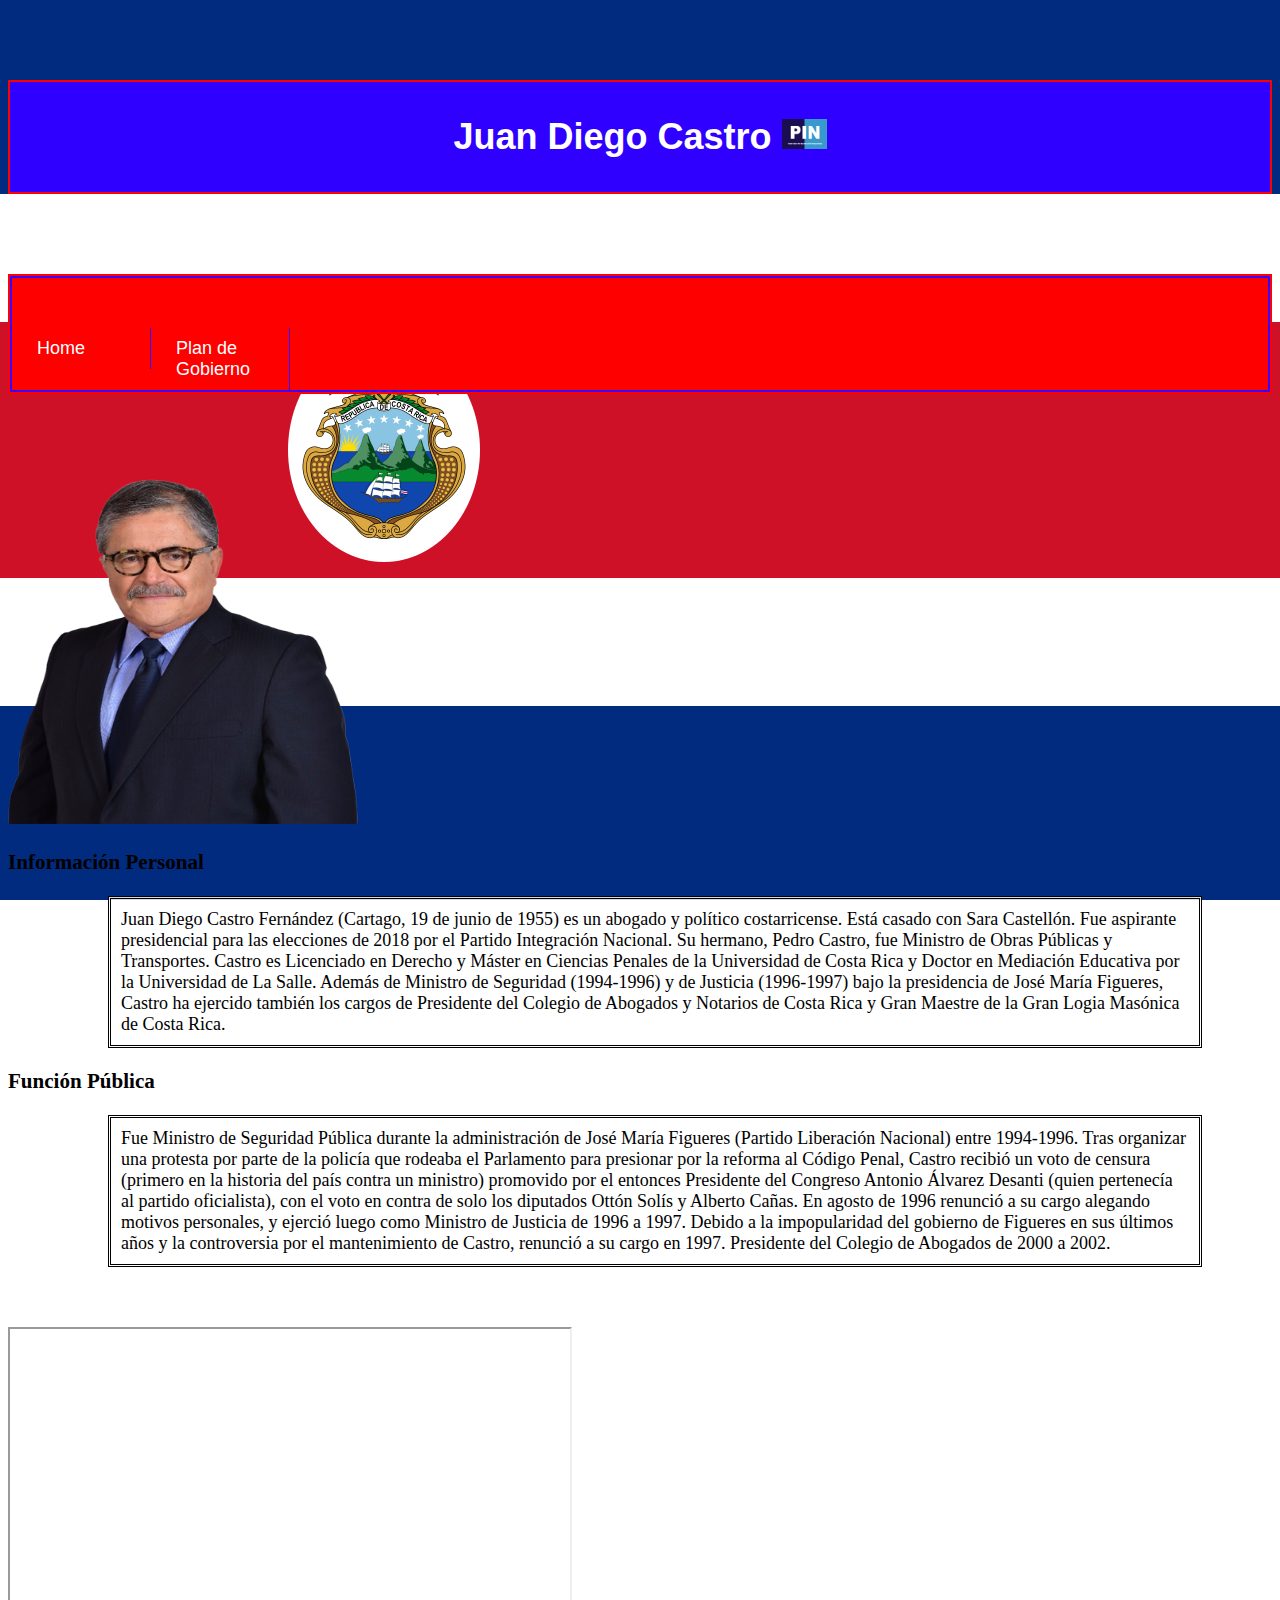
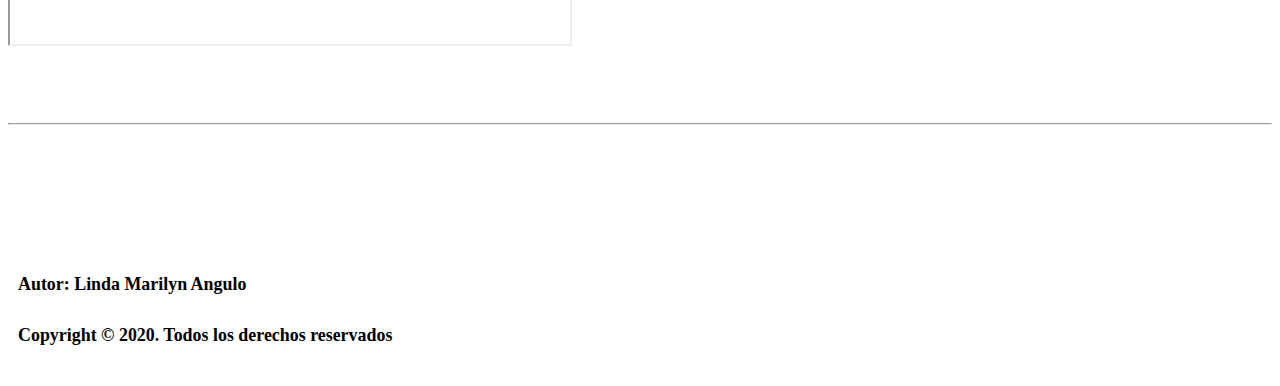
<file: index.html>
<!DOCTYPE html>
<html lang = "es-ES">
    <head>
        <meta charset="utf-8">
        <link rel ="stylesheet" href="css/Style.css" type = "text/css">
        <title>Juan Diego Castro</title>
        
                <header>
                    <h1>Juan Diego Castro  <img src="img/PIN.png" alt="img" width="45" height="30"></h1>
                </header> 
                <body background="BanderaCR.png"></body>
                </div>
                <header id="header"> 
                    <nav id="menubar">
                        <div id="container">
                           <a class="principal" href="https://marilynweb.github.io/Elecciones-de-Costa-Rica-2018/index.html">Home</a>
                            <a class="principal" href="http://camara-comercio.com/wp-content/uploads/2018/01/Resumen-Planes-Gobierno.pdf">Plan de Gobierno</a>
                                </div>
                    </nav>
                </header>
        
                <div id="frog"><a id="ejemplo" href="Juan Diego Castro.png">
                    <img alt="img" width="350" height="350" src="img/Juan Diego Castro.png" /></a></div>
                    <h3 class="Informacion "> Información Personal</h3>
                    
                    <p class="Informacion ">
                    Juan Diego Castro Fernández (Cartago, 19 de junio de 1955) es un abogado y político costarricense. 
                        Está casado con Sara Castellón. 
                        Fue aspirante presidencial para las elecciones de 2018 por el Partido Integración Nacional.​ Su hermano, Pedro Castro, fue Ministro de Obras Públicas y Transportes.

                        Castro es Licenciado en Derecho y Máster en Ciencias Penales de la Universidad de Costa Rica y Doctor en Mediación Educativa por la Universidad de La Salle.​ Además de Ministro de Seguridad (1994-1996) y de Justicia (1996-1997) bajo la presidencia de José María Figueres, Castro ha ejercido también los cargos de Presidente del Colegio de Abogados y Notarios de Costa Rica y Gran Maestre de la Gran Logia Masónica de Costa Rica.
                        </p>
                        <h3 class="Carrera"> Función Pública</h3>
                        <p class="Carrera">Fue Ministro de Seguridad Pública durante la administración de José María Figueres (Partido Liberación Nacional) entre 1994-1996. 
                         Tras organizar una protesta por parte de la policía que rodeaba el Parlamento para presionar por la reforma al Código Penal, Castro recibió un voto de censura (primero en la historia del país contra un ministro) promovido por el entonces Presidente del Congreso Antonio Álvarez Desanti (quien pertenecía al partido oficialista), 
                         con el voto en contra de solo los diputados Ottón Solís y Alberto Cañas. En agosto de 1996 renunció a su cargo alegando motivos personales,​ y ejerció luego como Ministro de Justicia de 1996 a 1997.​ Debido a la impopularidad del gobierno de Figueres en sus últimos años y la controversia por el mantenimiento de Castro, renunció a su cargo en 1997. Presidente del Colegio de Abogados de 2000 a 2002.</p>
          
                           <br>
                           <br>
                           <div class="embed-responsive embed-responsive-16by9">
                           <iframe  width="560" height="315" src ="https://www.youtube.com/embed/DFfPjQocIwQ" allowfullscreen></iframe>
                           </div>
        
                           <br>
                           <br>
                           <br>
                       <hr>
                        <footer>
                        <h5>Autor: Linda Marilyn Angulo</h5>
                        <h5>Copyright © 2020. Todos los derechos reservados</h5>
                        </footer>
        </body>
       
  
   </head>
</html>
</file>
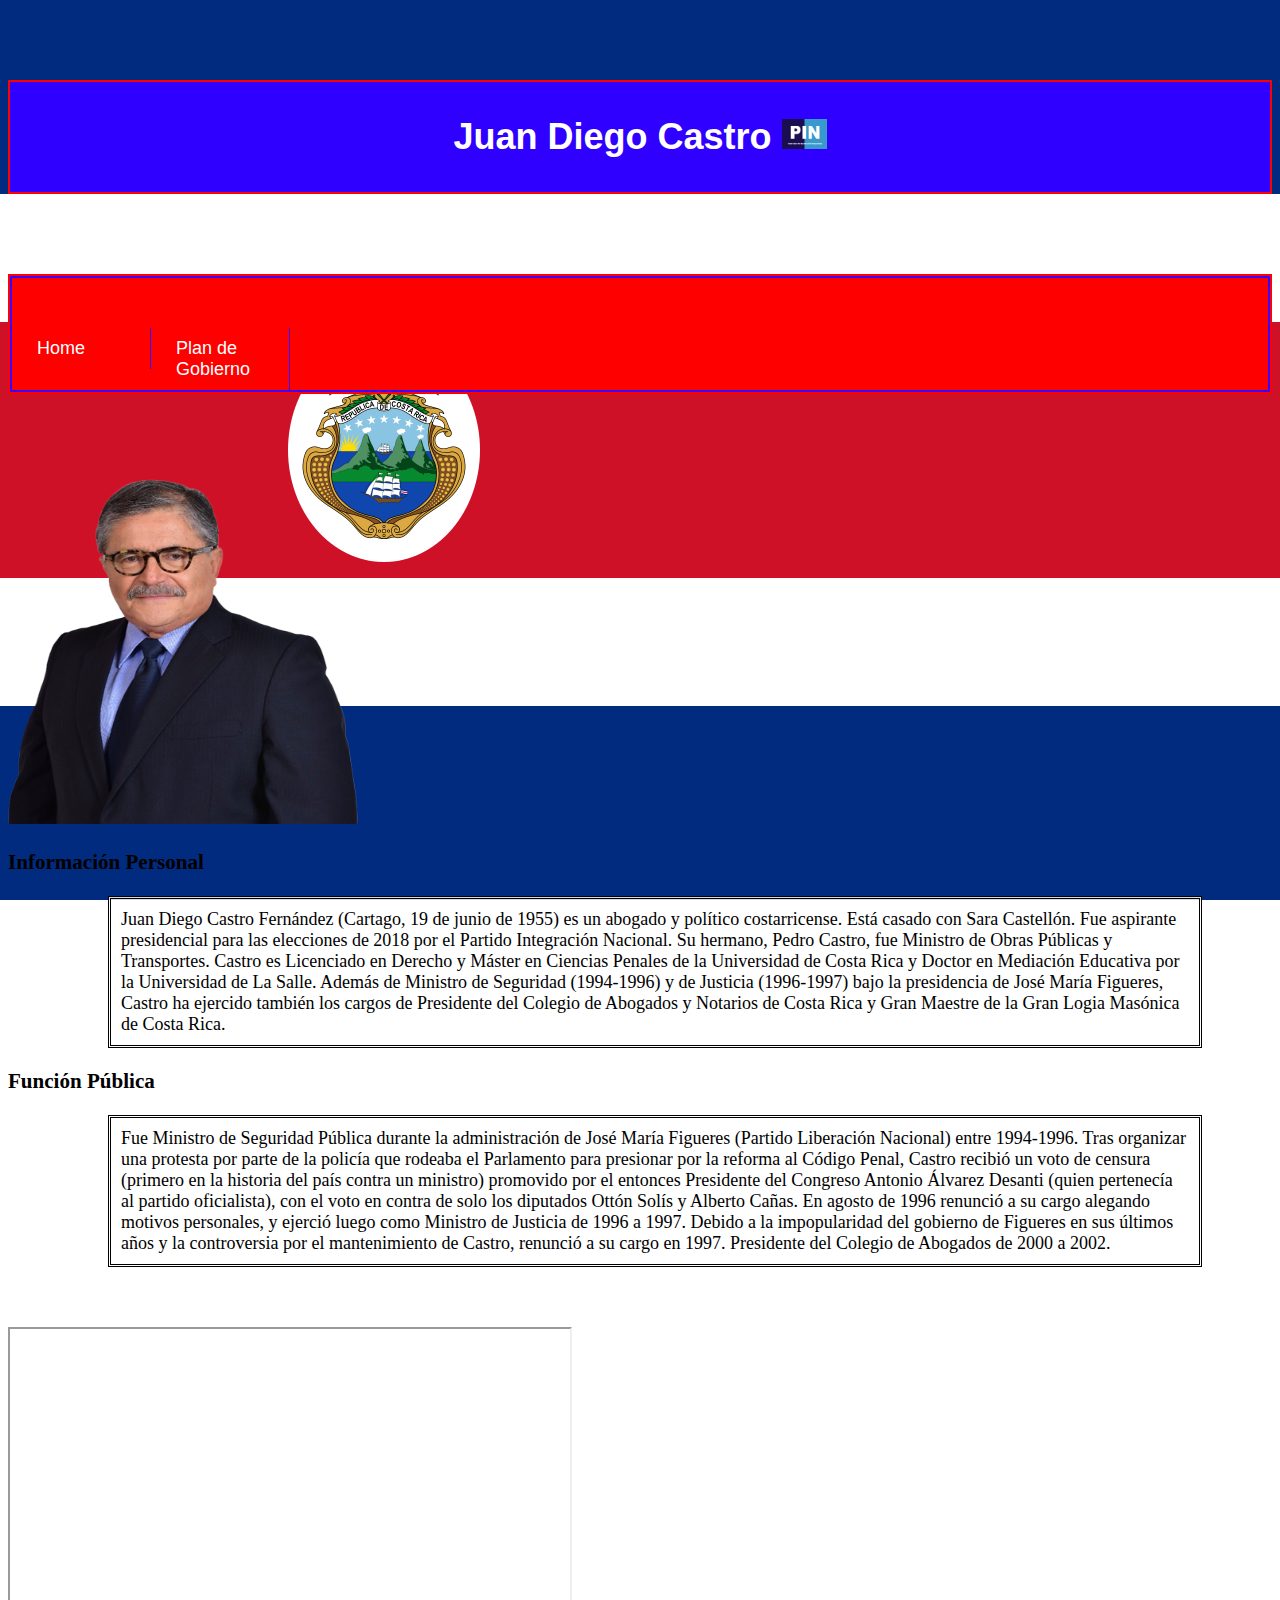
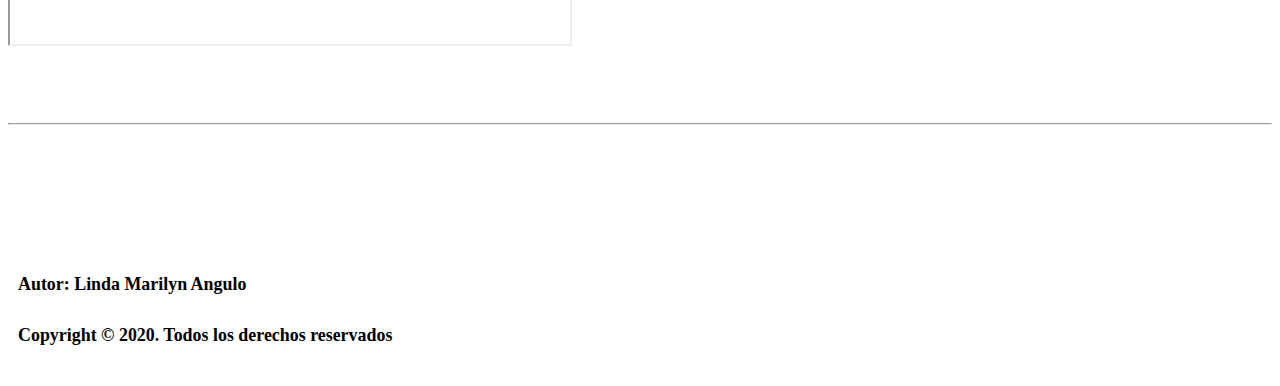
<file: Juan Diego Castro.html>
<!DOCTYPE html>
<html lang = "es-ES">
    <head>
        <meta charset="utf-8">
        <link rel ="stylesheet" href="css/Style.css" type = "text/css">
        <title>Antonio Alvarez Desanti</title>
        
                <header>
                    <h1>Juan Diego Castro  <img src="img/PIN.png" alt="img" width="45" height="30"></h1>
                </header> 
                <body background="BanderaCR.png"></body>
                </div>
                <header id="header"> 
                    <nav id="menubar">
                        <div id="container">
                            <a class="principal" href="index.html">Home</a>
                            <a class="principal" href="http://camara-comercio.com/wp-content/uploads/2018/01/Resumen-Planes-Gobierno.pdf">Plan de Gobierno</a>
                                </div>
                    </nav>
                </header>
        
                <div id="frog"><a id="ejemplo" href="Juan Diego Castro.png">
                    <img alt="img" width="350" height="350" src="img/Juan Diego Castro.png" /></a></div>
                    <h3 class="Informacion "> Información Personal</h3>
                    
                    <p class="Informacion ">
                    Juan Diego Castro Fernández (Cartago, 19 de junio de 1955) es un abogado y político costarricense. 
                        Está casado con Sara Castellón. 
                        Fue aspirante presidencial para las elecciones de 2018 por el Partido Integración Nacional.​ Su hermano, Pedro Castro, fue Ministro de Obras Públicas y Transportes.

                        Castro es Licenciado en Derecho y Máster en Ciencias Penales de la Universidad de Costa Rica y Doctor en Mediación Educativa por la Universidad de La Salle.​ Además de Ministro de Seguridad (1994-1996) y de Justicia (1996-1997) bajo la presidencia de José María Figueres, Castro ha ejercido también los cargos de Presidente del Colegio de Abogados y Notarios de Costa Rica y Gran Maestre de la Gran Logia Masónica de Costa Rica.
                        </p>
                        <h3 class="Carrera"> Función Pública</h3>
                        <p class="Carrera">Fue Ministro de Seguridad Pública durante la administración de José María Figueres (Partido Liberación Nacional) entre 1994-1996. 
                         Tras organizar una protesta por parte de la policía que rodeaba el Parlamento para presionar por la reforma al Código Penal, Castro recibió un voto de censura (primero en la historia del país contra un ministro) promovido por el entonces Presidente del Congreso Antonio Álvarez Desanti (quien pertenecía al partido oficialista), 
                         con el voto en contra de solo los diputados Ottón Solís y Alberto Cañas. En agosto de 1996 renunció a su cargo alegando motivos personales,​ y ejerció luego como Ministro de Justicia de 1996 a 1997.​ Debido a la impopularidad del gobierno de Figueres en sus últimos años y la controversia por el mantenimiento de Castro, renunció a su cargo en 1997. Presidente del Colegio de Abogados de 2000 a 2002.</p>
          
                           <br>
                           <br>
                           <div class="embed-responsive embed-responsive-16by9">
                           <iframe  width="560" height="315" src ="https://www.youtube.com/embed/DFfPjQocIwQ" allowfullscreen></iframe>
                           </div>
        
                           <br>
                           <br>
                           <br>
                       <hr>
                        <footer>
                        <h5>Autor: Linda Marilyn Angulo</h5>
                        <h5>Copyright © 2020. Todos los derechos reservados</h5>
                        </footer>
        </body>
       
  
   </head>
</html>
</file>
<file: css/Style.css>
/*
    
    Author     : Linda Marilyn Angulo
*/
html
{ height: 100%;
width: 80;}

body{
    background: "BanderaCR.png";
    background-size:contain;
    background-position: center;
    background-attachment: fixed;
    font-family: 'Times New Roman', Times, serif;
    font-size: large;
    
}

.principal {
    width: 80%;
    max-width: 88px;
    margin: 0 auto;
    margin-top: 50px;
    font-family: Arial;
    padding: 10px;
    
}

header{
    border: 2px solid rgb(255, 0, 0);
    background: rgb(47, 0, 255);
    margin: 80px 0;
    font-family: Arial;
}

header h1{
    color: rgb(255, 255, 255);
    padding: 10px ;
    text-align: center;
    font-family: Arial;
}
.main{
    margin-top: 100px;
    width: 80%;
    border: 1px solid rgb(0, 0, 0);
    background: rgb(195, 249, 253);
    padding: 10px;
    float: left;
    box-sizing: border-box; 
    min-height: 326px;
    font-family: Arial;
}

.main img {
    width: 100%;
    height: auto;

}

aside{
    margin-top: 99px;
    width: 80%; 
    padding: 10px;
    box-sizing: border-box; 
    border: 2px solid rgb(0, 0, 0);
    background: rgb(255, 255, 255);
    float: left;
    min-height: 326px;
    font-family: Arial;
}

footer{
    width: 80%;
    clear: both;
    float: left;
    margin-top: 100px;
    color: rgb(0, 0, 0);
    padding: 10px;
    font-family: 'Times New Roman', Times, serif;
    font-size: larger;
}


@media screen and (min-width: 1024px){
    .main {
        width: 100%
    }
    aside{
        width: 100%
    }
}

@media screen and (max-width: 300px){
    .contenedor{
        width: 100%
    }
}

table, td, th {
    border: 2px solid rgb(25, 0, 255);
    text-align: center;
    background-color: rgba(192, 182, 182, 0.425);
}

table{
    border-collapse: collapse;
    width:100%;
}
td, th {
    
    padding: 16px;
}
#container 
{ 
    overflow:hidden;
    background: #ff0000;
    border: 2px solid rgb(55, 0, 255);
}

#container .principal 
{ 
  float: left;
  color: white;
  border-right: 1px solid rgb(55, 0, 255);
  text-decoration: none;
  padding: 10px 25px 10px 25px;
}

#container a:hover, .dropdown:hover .dropbtn 
{ 
    color: #ffffff;
    background: #1100fc;
}

.dropdown{
    float:left;
    overflow:hidden;
}

.dropdown .dropbtn{
    color:white;
    padding: 10px 25px 10px 25px;
    background-color:hsl(0, 100%, 50%);
    border-right: 1px solid rgb(255, 255, 255);
}

#container a.last
{ border-right: 1px;}

.dropdown-content
{
    display:none;
    position:absolute;
    background-color:#ff0000;
    border: 2px solid rgb(55, 0, 255);
    min-width:137px;
    margin-top:37px;
}

.dropdown-content a{
    display:block;
    float:none;
    color: white;
    text-align:left;
    padding: 12px 16px;
    text-decoration:none;
}

.dropdown-content a:hover{
    color: #ffffff;
    text-decoration: none;
    background: #ff0000;
}

.dropdown:hover .dropdown-content{
    display:block;
}

p.Informacion{
    text-align: left;
    margin-left: 100px;
    margin-right: 70px;
    background-color: rgba(255, 255, 255, 0.829);
    padding: 10px;
    border-style: double;
}

p.Carrera{
    text-align: left;
    margin-left: 100px;
    margin-right: 70px;
    background-color: rgba(255, 255, 255, 0.829);
    padding: 10px;
    border-style: double;
}
</file>
